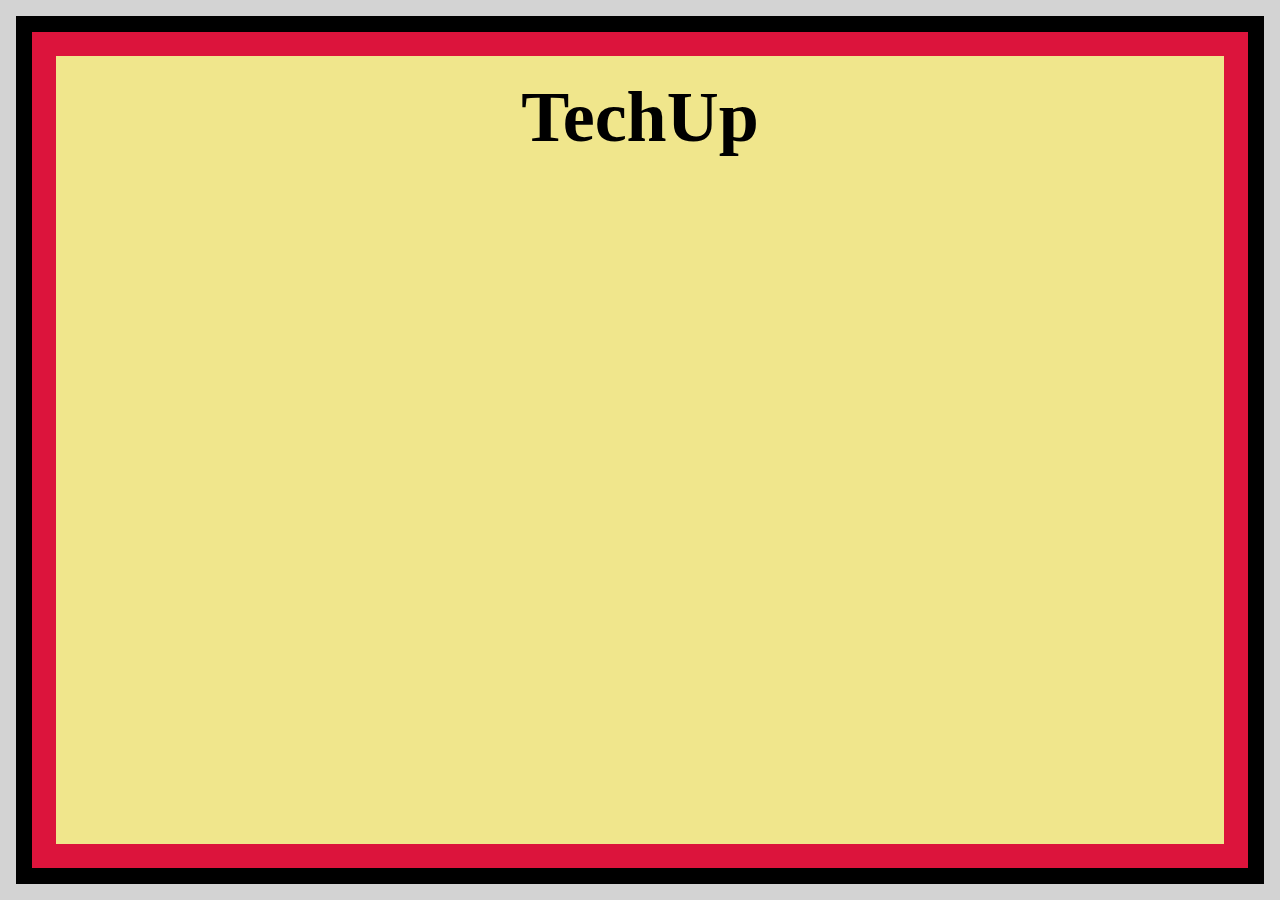
<file: ex-2/index.html>
<!DOCTYPE html>
<html lang="en">

<head>
  <meta charset="UTF-8" />
  <meta http-equiv="X-UA-Compatible" content="IE=edge" />
  <meta name="viewport" content="width=device-width, initial-scale=1.0" />
  <link rel="stylesheet" href="./style.css" />
  <title>CSS Direction and Box Model - Ex 2</title>
</head>

<body>
  <!-- Start coding here -->
  <!DOCTYPE html>
  <html lang="en">

  <head>
    <meta charset="UTF-8">
    <meta name="viewport" content="width=device-width, initial-scale=1.0">
    <link rel="stylesheet" href="style.css">
    <title>TechUp Border Layout</title>
  </head>

  <body>
    <div class="outer-container">
      <div class="middle-container">
        <div class="inner-container">
          <h1>TechUp</h1>
        </div>
      </div>
    </div>
  </body>

  </html>
</body>

</html>
</file>
<file: ex-2/style.css>
/* Start coding here */
* {
     margin: 0;
     padding: 0;
     box-sizing: border-box;
 }
 
 body, html {
     width: 100vw;
     height: 100vh;
 }
 
 .outer-container {
     width: 100vw;
     height: 100vh;
     background-color: khaki;
     border: 16px solid lightgrey;
     display: flex;
     flex-direction: column; 
     align-items: center;
 }
 
 .middle-container {
     width: 100%;
     height: 100%;
     border: 16px solid black;
     display: flex;
     flex-direction: column;
     align-items: center;
 }
 
 .inner-container {
     width: 100%;
     height: 100%;
     border: 24px solid crimson;
     display: flex;
     flex-direction: column;
     align-items: center;
 }
 
 h1 {
     font-size: 72px;
     text-align: center;
     color: black;
     padding: 20px; 
 }
</file>
